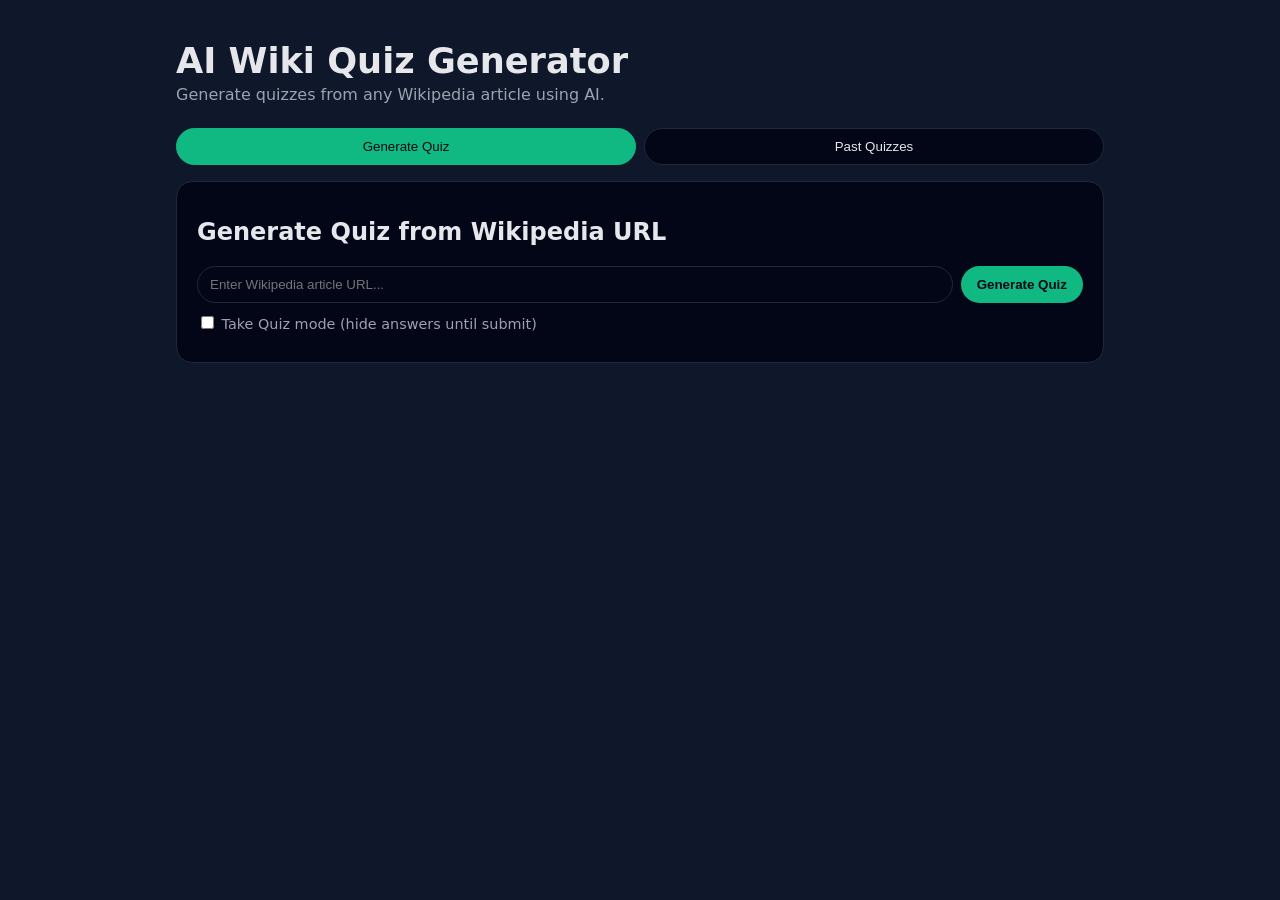
<file: frontend/index.html>
<!DOCTYPE html>
<html lang="en">
<head>
  <meta charset="UTF-8" />
  <title>AI Wiki Quiz Generator</title>
  <link rel="stylesheet" href="styles.css" />
</head>
<body>
  <div class="container">
    <h1>AI Wiki Quiz Generator</h1>
    <p class="subtitle">Generate quizzes from any Wikipedia article using AI.</p>

    <div class="tabs">
      <button class="tab-button active" data-tab="generate-tab">Generate Quiz</button>
      <button class="tab-button" data-tab="history-tab">Past Quizzes</button>
    </div>

    <div id="generate-tab" class="tab-content active">
      <div class="card">
        <h2>Generate Quiz from Wikipedia URL</h2>
        <div class="form-row">
          <input id="url-input" type="text" placeholder="Enter Wikipedia article URL..." />
          <button id="generate-btn">Generate Quiz</button>
        </div>
        <div class="options-row">
          <label>
            <input type="checkbox" id="take-quiz-mode" />
            Take Quiz mode (hide answers until submit)
          </label>
        </div>
        <div id="status-message" class="status"></div>
      </div>

      <div id="quiz-output" class="quiz-output"></div>
    </div>

    <div id="history-tab" class="tab-content">
      <div class="card">
        <h2>Past Quizzes</h2>
        <table id="history-table">
          <thead>
            <tr>
              <th>ID</th>
              <th>Title</th>
              <th>URL</th>
              <th>Created At</th>
              <th>Details</th>
            </tr>
          </thead>
          <tbody id="history-body">
          </tbody>
        </table>
      </div>
    </div>
  </div>

  <div id="modal" class="modal hidden">
    <div class="modal-content">
      <span id="modal-close" class="modal-close">&times;</span>
      <div id="modal-body"></div>
    </div>
  </div>

  <script src="app.js"></script>
</body>
</html>
</file>
<file: frontend/styles.css>
* {
  box-sizing: border-box;
}

body {
  margin: 0;
  font-family: system-ui, -apple-system, BlinkMacSystemFont, "Segoe UI", sans-serif;
  background: #0f172a;
  color: #e5e7eb;
}

.container {
  max-width: 960px;
  margin: 40px auto;
  padding: 0 16px;
}

h1 {
  margin-bottom: 4px;
  font-size: 2.2rem;
}

.subtitle {
  margin-top: 0;
  margin-bottom: 24px;
  color: #9ca3af;
}

.tabs {
  display: flex;
  gap: 8px;
  margin-bottom: 16px;
}

.tab-button {
  flex: 1;
  padding: 10px 12px;
  border-radius: 999px;
  border: 1px solid #1f2937;
  background: #020617;
  color: #e5e7eb;
  cursor: pointer;
  font-weight: 500;
}

.tab-button.active {
  background: #10b981;
  border-color: #10b981;
  color: #020617;
}

.tab-content {
  display: none;
}

.tab-content.active {
  display: block;
}

.card {
  background: #020617;
  border-radius: 16px;
  padding: 16px 20px 20px;
  border: 1px solid #1f2937;
  margin-bottom: 20px;
}

.form-row {
  display: flex;
  gap: 8px;
  margin-top: 8px;
}

.form-row input {
  flex: 1;
  padding: 10px 12px;
  border-radius: 999px;
  border: 1px solid #1f2937;
  background: #020617;
  color: #e5e7eb;
}

.form-row button {
  padding: 10px 16px;
  border-radius: 999px;
  border: none;
  background: #10b981;
  color: #020617;
  font-weight: 600;
  cursor: pointer;
}

.form-row button:disabled {
  opacity: 0.6;
  cursor: not-allowed;
}

.options-row {
  margin-top: 10px;
  font-size: 0.9rem;
  color: #9ca3af;
}

.status {
  margin-top: 10px;
  font-size: 0.9rem;
}

.status.error {
  color: #f97373;
}

.status.success {
  color: #6ee7b7;
}

.quiz-output {
  display: flex;
  flex-direction: column;
  gap: 16px;
}

.quiz-header {
  margin-bottom: 8px;
}

.badge {
  display: inline-flex;
  align-items: center;
  padding: 2px 8px;
  border-radius: 999px;
  font-size: 0.75rem;
  margin-right: 6px;
  border: 1px solid #1f2937;
  background: #020617;
}

.badge span {
  font-size: 0.7rem;
  opacity: 0.8;
  margin-right: 4px;
}

.question-card {
  background: #020617;
  border-radius: 14px;
  padding: 12px 14px;
  border: 1px solid #111827;
}

.question-title {
  font-weight: 600;
  margin-bottom: 8px;
}

.options-list {
  list-style: none;
  padding-left: 0;
  margin: 0 0 8px 0;
}

.options-list li {
  margin-bottom: 4px;
}

.options-list label {
  cursor: pointer;
}

.answer-text {
  font-size: 0.9rem;
  margin-bottom: 4px;
}

.answer-text strong {
  color: #6ee7b7;
}

.explanation {
  font-size: 0.85rem;
  color: #9ca3af;
}

.quiz-meta {
  font-size: 0.85rem;
  color: #9ca3af;
}

.take-quiz-footer {
  margin-top: 12px;
  display: flex;
  align-items: center;
  gap: 8px;
}

.take-quiz-footer button {
  padding: 6px 12px;
  border-radius: 999px;
  border: none;
  background: #3b82f6;
  color: #e5e7eb;
  cursor: pointer;
  font-size: 0.85rem;
}

/* History table */
table {
  width: 100%;
  border-collapse: collapse;
  font-size: 0.9rem;
}

th, td {
  padding: 8px;
  border-bottom: 1px solid #1f2937;
}

th {
  text-align: left;
  color: #9ca3af;
}

tr:hover {
  background: #020617;
}

.details-btn {
  padding: 4px 10px;
  border-radius: 999px;
  border: none;
  background: #3b82f6;
  color: #e5e7eb;
  cursor: pointer;
  font-size: 0.8rem;
}

/* Modal */
.modal {
  position: fixed;
  inset: 0;
  background: rgba(15, 23, 42, 0.85);
  display: flex;
  align-items: center;
  justify-content: center;
  z-index: 20;
}

.modal.hidden {
  display: none;
}

.modal-content {
  background: #020617;
  padding: 16px 18px 20px;
  border-radius: 16px;
  border: 1px solid #1f2937;
  max-width: 800px;
  max-height: 90vh;
  overflow-y: auto;
  width: 100%;
}

.modal-close {
  float: right;
  cursor: pointer;
  font-size: 1.4rem;
  color: #9ca3af;
}

@media (max-width: 640px) {
  .form-row {
    flex-direction: column;
  }

  .form-row button {
    width: 100%;
  }
}
</file>
